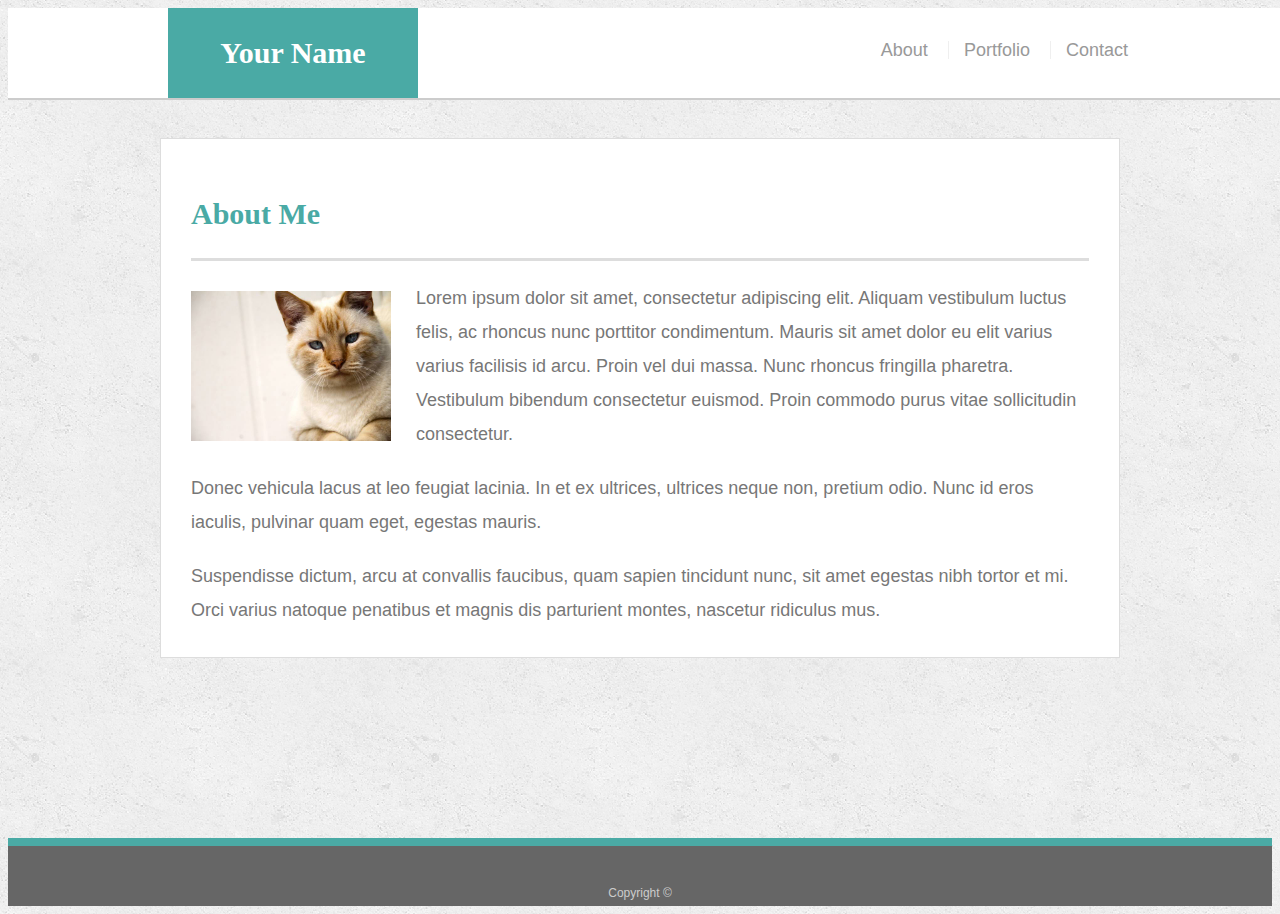
<file: index.html>
<!doctype html>
<html lang="en-us">

<head>
  <meta charset="UTF-8">
  <meta content="width=device-width, initial-scale=1" name="viewport" />
  <title>About | Your Name</title>
  <link rel="stylesheet" type="text/css" href="assets/css/style.css">
</head>

<body>

  <header id="masthead">
    <div class="container">
      <a href="index.html" id="logo">Your Name</a>
      <nav>
        <a href="index.html">About</a>
        <a href="portfolio.html">Portfolio</a>
        <a href="contact.html">Contact</a>
      </nav>
    </div>
  </header>

  <div id="main-container" class="container">
    <section class="main-section">
      <h1>About Me</h1>

      <img src="assets/images/cat.jpg" class="auth-image" alt="Your Name">

      <p>Lorem ipsum dolor sit amet, consectetur adipiscing elit. Aliquam vestibulum luctus felis, ac rhoncus nunc porttitor condimentum. Mauris sit amet dolor eu elit varius varius facilisis id arcu. Proin vel dui massa. Nunc rhoncus fringilla pharetra. Vestibulum bibendum consectetur euismod. Proin commodo purus vitae sollicitudin consectetur.</p>

      <p>Donec vehicula lacus at leo feugiat lacinia. In et ex ultrices, ultrices neque non, pretium odio. Nunc id eros iaculis, pulvinar quam eget, egestas mauris.</p>

      <p>Suspendisse dictum, arcu at convallis faucibus, quam sapien tincidunt nunc, sit amet egestas nibh tortor et mi. Orci varius natoque penatibus et magnis dis parturient montes, nascetur ridiculus mus.</p>

    </section>

  </div>

  <footer>
    <div class="container">
      Copyright &copy; 
    </div>
  </footer>
</body>

</html>
</file>
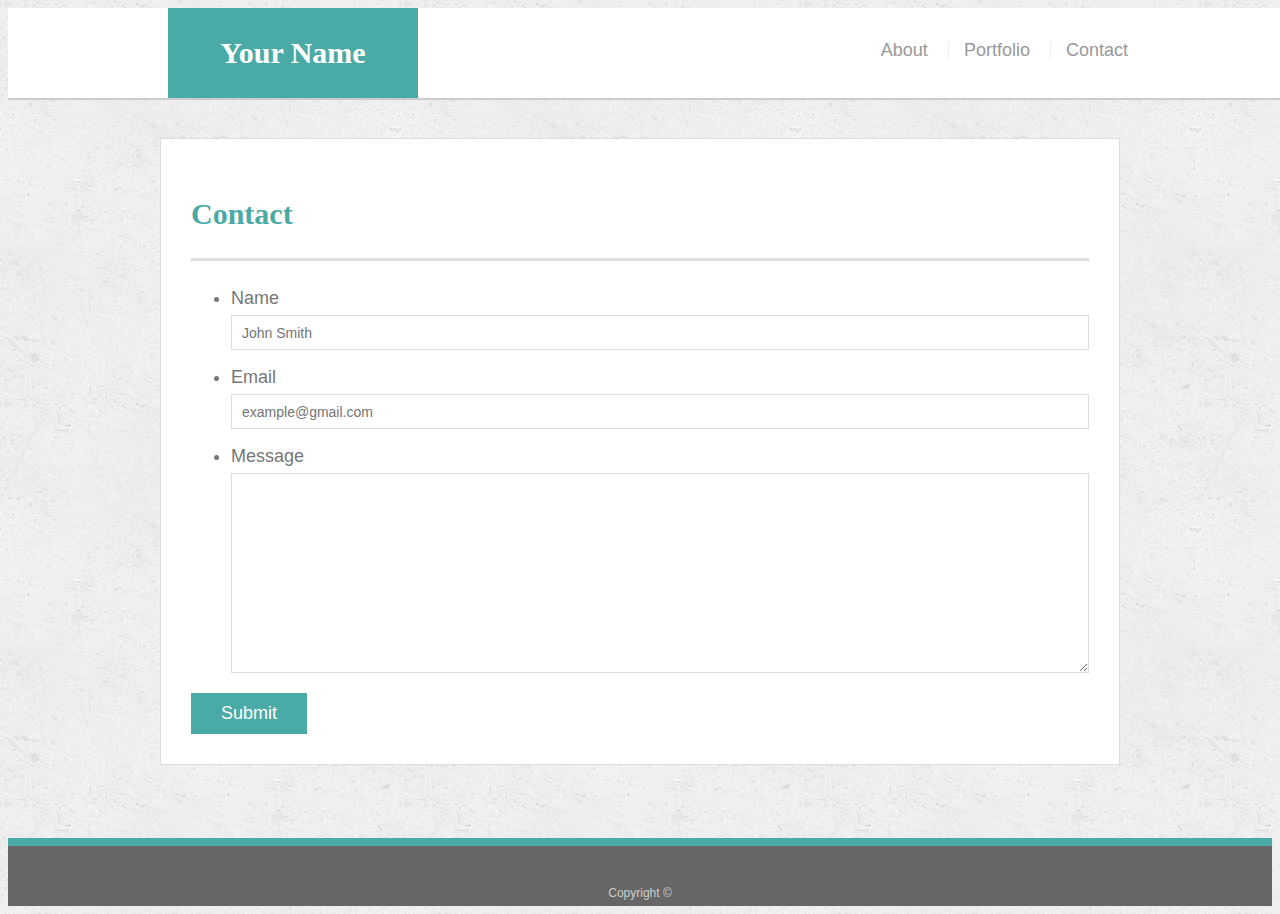
<file: contact.html>
<!doctype html>
<html lang="en-us">

<head>
  <meta charset="UTF-8">
  <title>Contact | Your Name</title>
  <meta content="width=device-width, initial-scale=1" name="viewport" />
  <link rel="stylesheet" type="text/css" href="assets/css/style.css">
</head>

<body>

  <header id="masthead">
    <div class="container">
      <a href="index.html" id="logo">Your Name</a>
      <nav>
        <a href="index.html">About</a>
        <a href="portfolio.html">Portfolio</a>
        <a href="contact.html">Contact</a>
      </nav>
    </div>
  </header>

  <div id="main-container" class="container">
    <section class="main-section">
      <h1>Contact</h1>

      <form id="contact-form">
        <ul>
          <li>
            <label for="name">Name</label>
            <input type="text" id="name" name="name" placeholder="John Smith" required="required">
          </li>
          <li>
            <label for="email">Email</label>
            <input type="email" id="email" name="email" placeholder="example@gmail.com" required="required">
          </li>
          <li>
            <label for="message">Message</label>
            <textarea id="message" name="message" required="required"></textarea>
          </li>
        </ul>
        <input type="submit">
      </form>

    </section>

  </div>

  <footer>
    <div class="container">
      Copyright &copy; 
    </div>
  </footer>
</body>

</html>
</file>
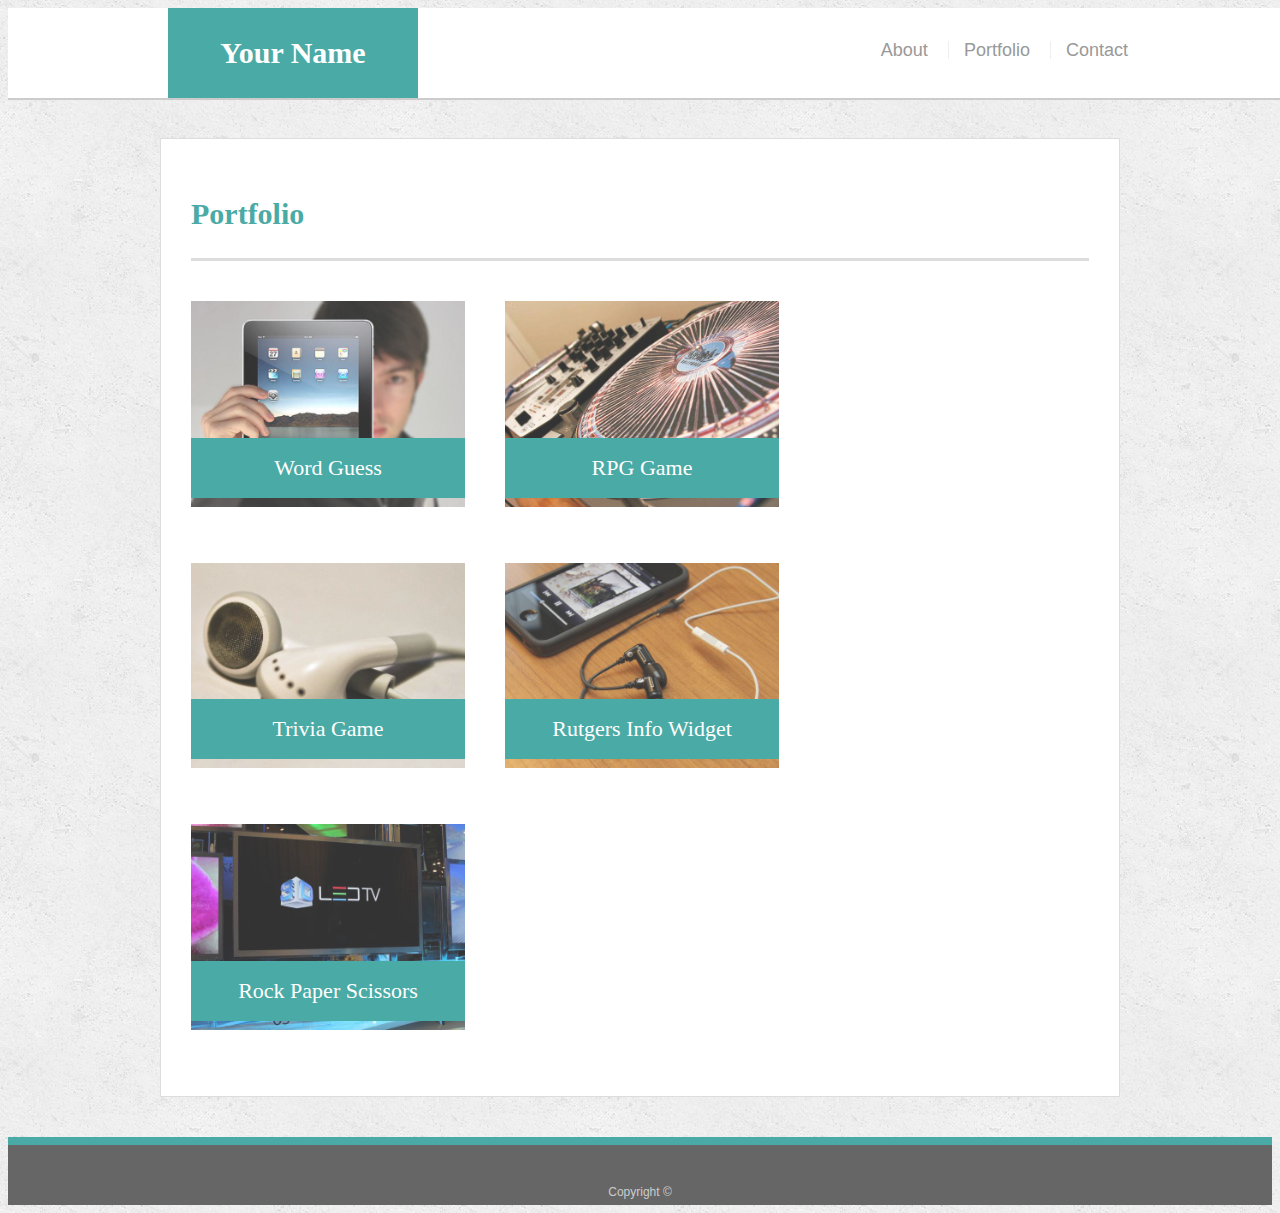
<file: portfolio.html>
<!doctype html>
<html lang="en-us">

<head>
  <meta charset="UTF-8">
  <meta content="width=device-width, initial-scale=1" name="viewport" />
  <title>Portfolio | Your Name</title>
  <link rel="stylesheet" type="text/css" href="assets/css/style.css">
</head>

<body>

  <header id="masthead">
    <div class="container">
      <a href="index.html" id="logo">Your Name</a>
      <nav>
        <a href="index.html">About</a>
        <a href="portfolio.html">Portfolio</a>
        <a href="contact.html">Contact</a>
      </nav>
    </div>
  </header>

  <div id="main-container" class="container">
    <section class="main-section">
      <h1>Portfolio</h1>

      <div class="work">
        <img src="assets/images/technics-q-c-640-480-1.jpg" alt="Word Guess">

        <h3>Word Guess</h3>
      </div>
      <div class="work">
        <img src="assets/images/technics-q-c-640-480-2.jpg" alt="RPG Game">

        <h3>RPG Game</h3>
      </div>
      <div class="work">
        <img src="assets/images/technics-q-c-640-480-5.jpg" alt="Trivia Game">

        <h3>Trivia Game</h3>
      </div>
      <div class="work">
        <img src="assets/images/technics-q-c-640-480-7.jpg" alt="Rutgers Info Widget">

        <h3>Rutgers Info Widget</h3>
      </div>
      <div class="work">
        <img src="assets/images/technics-q-c-640-480-9.jpg" alt="Rock Paper Scissors">

        <h3>Rock Paper Scissors</h3>
      </div>

    </section>

  </div>

  <footer>
    <div class="container">
      Copyright &copy;
    </div>
  </footer>
</body>

</html>
</file>
<file: assets/css/style.css>
body {
  font-family: Arial, "Helvetica Neue", Helvetica, sans-serif;
  font-size: 18px;
  line-height: 34px;
  color: #777777;
  background: url("../images/concrete_seamless.png");
}

* {
  box-sizing: border-box;
}

/* general */

.container {
  width: 100%;
  max-width: 960px;
  margin: 0 auto;
  clear: both;
}

h1,
h2,
h3,
p {
  margin-bottom: 20px;
}

p:last-child {
  margin-bottom: 0;
}

h1,
h2,
h3 {
  font-family: Georgia, Times, "Times New Roman", serif;
  font-weight: 700;
  color: #4aaaa5;
}

h1 {
  padding-bottom: 20px;
  font-size: 30px;
  line-height: 49px;
  border-bottom: 3px solid #dddddd;
}

h2,
h3 {
  font-size: 22px;
}

/* header */

#masthead {
  position: fixed;
  z-index: 99;
  width: 100%;
  margin: 0 0 30px;
  overflow: auto;
  color: #ffffff;
  background: #ffffff;
  border-bottom: 2px solid #cccccc;
}

#logo {
  float: left;
  width: 250px;
  height: 90px;
  font-family: Georgia, Times, "Times New Roman", serif;
  font-size: 30px;
  font-weight: 700;
  line-height: 90px;
  color: #ffffff;
  text-align: center;
  text-decoration: none;
  background: #4aaaa5;
}

nav {
  float: right;
  margin-top: 25px;
}

nav a {
  display: inline-block;
  padding-left: 15px;
  margin-left: 15px;
  line-height: 18px;
  color: #999;
  text-decoration: none;
  border-left: 1px solid #efefef;
}

nav a:first-child {
  border-left: 0 none;
}

/* footer */

footer {
  padding: 30px 0;
  clear: both;
  font-size: 12px;
  color: #ffffff;
  color: #cccccc;
  text-align: center;
  background: #666666;
  border-top: 8px solid #4aaaa5;
  height: 50px;
}

h3, h2 {
  padding-bottom: 20px;
  margin-bottom: 15px;
  line-height: 22px;
  border-bottom: 2px solid #eeeeee;
}

/* main */

#main-container {
  padding-top: 130px;
  min-height: calc(100vh - 70px);
}

.main-section {
  float: left;
  width: 100%;
  max-width: 960px;
  padding: 30px;
  margin: 0 0 40px;
  background: #ffffff;
  border: 1px solid #dddddd;
}

/* portfolio page */

.work {
  position: relative;
  float: left;
  width: 274px;
  margin: 20px 0 25px;
  overflow: auto;
}

.work:nth-child(even) {
  margin-right: 40px;
}

.work img {
  width: 100%;
  border: 0 none;
  opacity: 0.8;
}

.work h3 {
  position: absolute;
  bottom: 20px;
  width: 100%;
  padding: 15px;
  margin-bottom: 0;
  font-weight: 300;
  line-height: 30px;
  color: #ffffff;
  text-align: center;
  background: #4aaaa5;
  border-bottom: 0;
}

.auth-image {
  float: left;
  width: 200px;
  height: auto;
  margin-top: 10px;
  margin-right: 25px;
}

/* contact page */

#contact-form ul {
  margin-bottom: 20px;
}

#contact-form li {
  margin-bottom: 10px;
}

label,
input[type=text],
input[type=email],
textarea {
  display: block;
  width: 100%;
}

input[type=text],
input[type=email],
textarea {
  height: 35px;
  padding: 0 10px;
  font-size: 14px;
  border: 1px solid #dddddd;
}

textarea {
  height: 200px;
}

input[type=submit] {
  padding: 10px 30px;
  font-size: 18px;
  color: #ffffff;
  cursor: pointer;
  background: #4aaaa5;
  border: 0 none;
}
</file>
